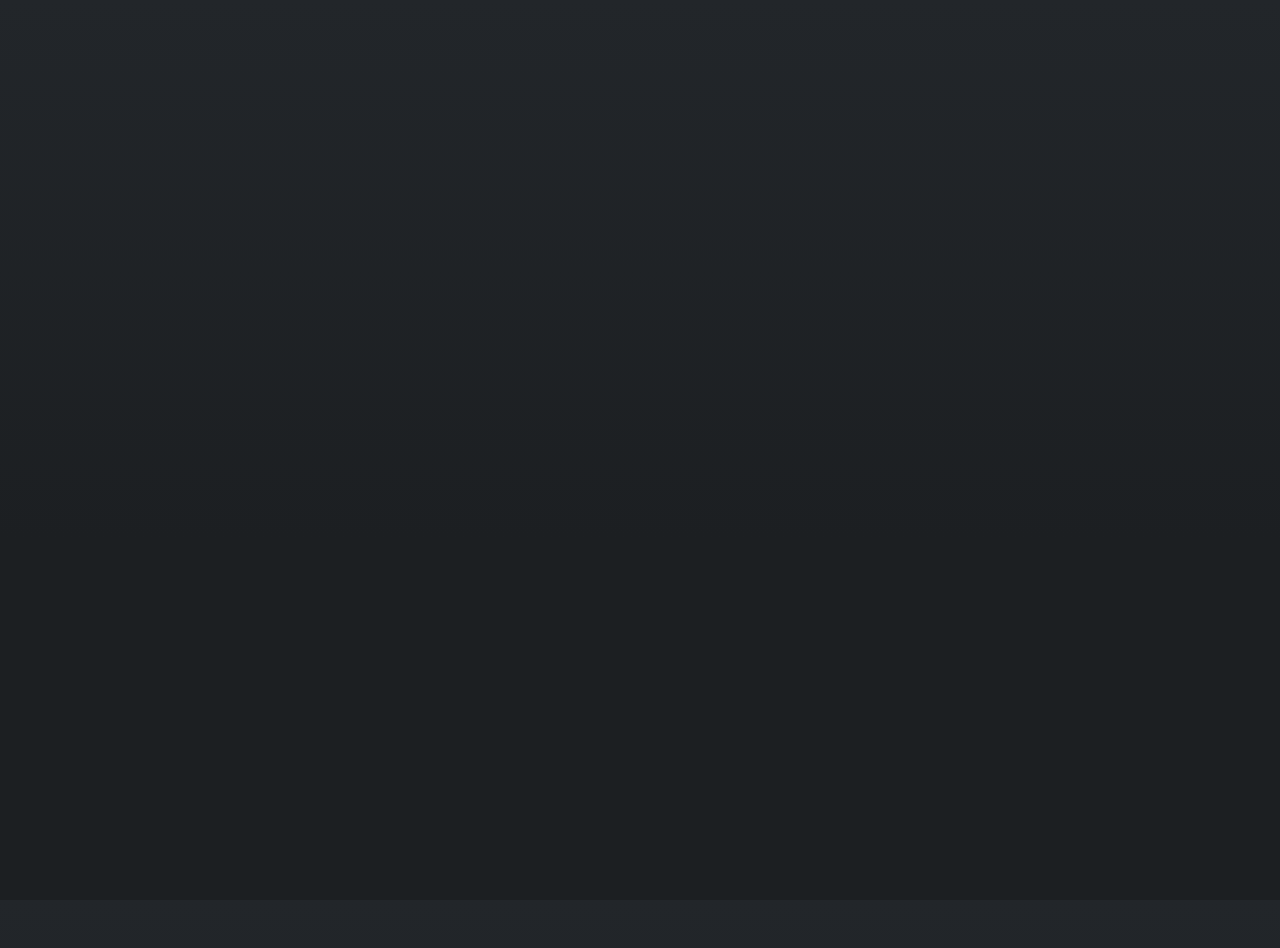
<file: pages/carrito.html>
<!DOCTYPE html>
<html lang="es">

<head>
    <meta charset="UTF-8">
    <meta name="viewport" content="width=device-width, initial-scale=1.0">

    <title>Bizitzal | Carrito</title>

    <link rel="shortcut icon" href="../favicon.ico" type="image/x-icon">

    <link href="https://cdn.jsdelivr.net/npm/bootstrap@5.3.8/dist/css/bootstrap.min.css" rel="stylesheet">

    <link href="https://fonts.googleapis.com/css2?family=Montserrat:wght@300;600;700&family=Poppins:wght@600;800&display=swap" rel="stylesheet">

    <link rel="stylesheet" href="../css/styles.css">
</head>

<body class="fade-in">

<header>
    <div class="container nav">
        <div class="marca">
            <img src="../asset/img/Logo-negro-copia.jpg" alt="Logo Bizitzal" />
            <div>
                <h1>Bizitzal</h1>
                <div class="palabras">Kits Creativos & DIY</div>
            </div>
        </div>

        <nav>
            <ul>
                <li><a href="../index.html">Inicio</a></li>
                <li><a href="../index.html#kits">Kits</a></li>
                <li><a href="../index.html#reviews">Reseñas</a></li>
                <li><a href="../index.html#about">Nosotros</a></li>
                <li><a href="../index.html#contact">Contacto</a></li>
            </ul>
        </nav>

        <div class="carrito">
            <svg width="26" height="26" viewBox="0 0 24 24" fill="none" aria-hidden="true">
                    <path d="M6 6h15l-1.5 9h-12L4 2H2" stroke="white" stroke-width="1.2" stroke-linecap="round"
                        stroke-linejoin="round" opacity="0.9" />
                </svg>
            <div class="contador" id="contador_carrito">0</div>
        </div>
    </div>
</header>

<main class="main container mt-5 pt-4">
    <h1 class="text-center mb-4" style="color: var(--color-acento); font-weight: 800;">Tu Carrito</h1>

    <!-- Contenedor dinámico -->
    <div id="carrito_contenido"></div>

    <!-- Total -->
    <div class="text-end mt-4">
        <h3>Total: <span id="carrito_total">0</span> ARS</h3>
        <button class="btn_primario mt-3 mb-3" id="btn_checkout">
            Finalizar compra
        </button>
    </div>
</main>

<footer class="pie_pagina" id="pie_pagina" >
        <div class="container grid_pie_pagina">

            <div class="columna_pie_pagina columna_marca">
                <div class="marca">
                    <img src="../asset/img/Logo-negro-copia.jpg" alt="Logo Bizitzal" />
                    <div>
                        <h3>Bizitzal</h3>
                        <p class="lema">Inspira tu creatividad.</p>
                    </div>
                </div>
                <div class="enlaces_sociales">
                    <a href="#" aria-label="Instagram">
                        <!-- SVG Instagram -->
                        <svg xmlns="http://www.w3.org/2000/svg" width="24" height="24" viewBox="0 0 24 24" fill="none"
                            stroke="currentColor" stroke-width="2" stroke-linecap="round" stroke-linejoin="round">
                            <rect x="2" y="2" width="20" height="20" rx="5" ry="5"></rect>
                            <path d="M16 11.37A4 4 0 1 1 12.63 8 4 4 0 0 1 16 11.37z"></path>
                            <line x1="17.5" y1="6.5" x2="17.51" y2="6.5"></line>
                        </svg>
                    </a>
                    <a href="#" aria-label="Facebook">
                        <!-- SVG Facebook -->
                        <svg xmlns="http://www.w3.org/2000/svg" width="24" height="24" viewBox="0 0 24 24" fill="none"
                            stroke="currentColor" stroke-width="2" stroke-linecap="round" stroke-linejoin="round">
                            <path d="M18 2h-3a5 5 0 0 0-5 5v3H7v4h3v8h4v-8h3l1-4h-4V7a1 1 0 0 1 1-1h3z"></path>
                        </svg>
                    </a>
                    <a href="#" aria-label="Pinterest">
                        <!-- SVG Pinterest -->
                        <svg xmlns="http://www.w3.org/2000/svg" width="24" height="24" viewBox="0 0 24 24" fill="none"
                            stroke="currentColor" stroke-width="2" stroke-linecap="round" stroke-linejoin="round">
                            <path d="M12.016 2.016c-5.523 0-10 4.477-10 10s4.477 10 10 10 10-4.477 10-10-4.477-10-10-10zm0 18c-4.411 0-8-3.589-8-8s3.589-8 8-8 8 3.589 8 8-3.589 8-8 8zM15 15l-3-3v-5h3v5l-3 3z"></path>
                        </svg>
                    </a>
                </div>
            </div>


            <div class="columna_pie_pagina informacion_legal">
                <h4>Información Legal</h4>
                <ul>
                    <li><a href="#">Términos y Condiciones</a></li>
                    <li><a href="#">Política de Privacidad</a></li>
                    <li><a href="#">Política de Envíos</a></li>
                    <li><a href="#">Devoluciones</a></li>
                </ul>
            </div>


            <div class="columna_pie_pagina columna_newsletter">
                <h4 style="text-align: center;">Newsletter</h4>
                <p>Suscríbete para recibir ofertas y tips creativos.</p>
                <form id="form_newsletter" action="https://formspree.io/f/mrbyonpr" method="POST">
                    <div class="formulario_newsletter">
                        <input 
                            type="email" 
                            id="entrada_newsletter" 
                            name="email" required placeholder="Escribe tu correo electrónico"
                        />
                        <button class="btn_primario" type="submit">Suscribirse</button>
                    </div>
                    <p id="mensaje_newsletter" class="mensaje_newsletter"></p>
                </form>
            </div>
        </div>

        <div class="derechos_autor">
            <p>&copy; 2025 Bizitzal Kits. Todos los derechos reservados.</p>
            <p>Diseño y concepto creativo: <i>Marta Mariana Dominguez</i>.</p>
        </div>

    </footer>

<script src="https://cdn.jsdelivr.net/npm/bootstrap@5.3.8/dist/js/bootstrap.bundle.min.js"></script>

<!-- Enlaces con mis js -->
<script src="../js/script.js"></script>
<script src="../js/carrito.js"></script>

</body>
</html>
</file>
<file: css/styles.css>
/* --- Estilos globales / utilidades --- */

/* --- Variables y reset --- */
:root {
    /* paleta de colores */
    --color-fondo: #22262a; /* fondo oscuro principal */
    --color-tarjeta: #2b2f33; /* fondo de tarjetas / secciones */
    --color-acento: #79c77a; /* acento (verde) */
    --color-texto: #ffffff; /* texto principal (claro) */
    --color-mutado: #9aa0a6; /* texto secundario / mutado */

    /* Variables técnicas (no cuentan en la paleta visual principal) */
    --sombra-color: rgba(0, 0, 0, 0.45);
    --sombra: 0 6px 18px var(--sombra-color);
    --glass: rgba(255, 255, 255, 0.04); /* efecto glass usado como fondo suave */

    --radius: 12px;
    --max-width: 1180px;
    --gap: 20px;

    /* Alto fijo del header (usar para evitar solapamiento con el contenido) */
    --alto-header: 72px;
}

/* reset basico */
* {
    padding: 0;
    margin: 0;
    box-sizing: border-box;
}

/* Scroll suave al hacer clic en enlaces de navegación */
html {
    scroll-behavior: smooth; 
    height: 100%;  
}

/* Fuente y estilos base del body */
body {
/*     margin: 0; */
    font-family: 'Montserrat', system-ui, -apple-system, "Segoe UI", Roboto, 'Helvetica Neue', Arial;
    background: linear-gradient(180deg, var(--color-fondo), #1c1f22 60%);
    color: var(--color-texto);
        -webkit-font-smoothing: antialiased;
        -moz-osx-font-smoothing: grayscale;
    line-height: 1.4;
    padding-bottom: 80px;
    height: 100%; 
}

/* ANIMACIÓN SUAVE ENTRE PÁGINAS en el body */
.fade-in {
    opacity: 0;
    animation: fadeInPage 0.6s ease forwards;
}

@keyframes fadeInPage {
    to {
        opacity: 1;
    }
}


/* LOADER GENERAL */
.loader-overlay {
    position: fixed;
    inset: 0;
    background: rgba(255, 255, 255, 0.9);
    display: flex;
    justify-content: center;
    align-items: center;
    z-index: 3000;
}

.spinner {
    width: 60px;
    height: 60px;
    border: 6px solid #ccc;
    border-top-color: var(--color-acento);
    border-radius: 50%;
    animation: spinLoader 0.9s linear infinite;
}

@keyframes spinLoader {
    to {
        transform: rotate(360deg);
    }
}



/* --- Contenedor centrado y ancho al maximo --- */
.container {
    width: calc(100% - 40px);
    max-width: var(--max-width);
    margin: 0 auto;
}

/* ===============================
    HEADER / NAVEGACIÓN
    - Header fixed: para permanecer visible siempre
=============================== */

header {
    position: fixed; /* fixed: permanece visible en toda la página */
    top: 0;
    left: 0;
    right: 0;
    height: var(--alto-header);
    z-index: 9999;
    backdrop-filter: blur(6px); /* aplica un desenfoque (blur) al fondo que esta detras del elemento, no al propio elemento */
        -webkit-backdrop-filter: blur(6px);
    background: linear-gradient(180deg, rgba(14, 16, 18, 0.6), rgba(14, 16, 18, 0.35));
    border-bottom: 1px solid rgba(255, 255, 255, 0.02); 
}

/* Aseguramos que el contenedor interno del header se adapte a la altura fija */
header .container {
    height: 100%;
    display: flex;
    align-items: center;
    justify-content: space-between;
    gap: 12px;
    padding-left: 3px;
    padding-right: 10px;
}

/* Navegación interna: contenedor que agrupa marca/navegación/carrito */
.nav {
    display: flex;
    align-items: center;
    justify-content: space-between;
    gap: 12px;
    padding: 12px 0;
}

/* Marca / logo */
.marca {
    display: flex;
    align-items: center;
    gap: 12px;
}

.marca img {
    height: 46px;
    width: 46px;
    border-radius: 10px;
    object-fit: cover;
}

.marca h1 {
    font-family: 'Poppins', sans-serif;
    font-size: 20px;
    margin: 0;
}

.marca .palabras{
    font-size: 12px; 
    color: var(--color-mutado); 
    margin-top: 2px;
}

/* Menú principal */
nav ul {
    display: flex;
    gap: var(--gap);
    list-style: none;
    margin: 0;
    padding: 0;
    align-items: center;
}

nav a {
    color: var(--color-mutado);
    text-decoration: none;
    font-weight: 600;
}

nav a:hover {
    color: var(--color-texto);
}

/* Carrito */
.carrito {
    display: flex;
    align-items: center;
    gap: 10px;
    position: relative;
    cursor: pointer;
}

.contador {
    position: absolute;
    right: -6px;
    top: -6px;
    background: var(--color-acento);
    color: #042204;
    padding: 4px 6px;
    border-radius: 999px;
    font-weight: 700;
    font-size: 12px;
}

    /* =====================
        Hero
    ===================== */

    .seccion_heroe {
    display: grid;
    grid-template-columns: 1fr;
    gap: var(--gap);
    align-items: center;
    /* padding: 34px 0 28px; */
    position: relative;
    padding-top: var(--alto-header);
    margin-top: 20px;
    margin-bottom: 50px;
}


/* No se ve bien, no se agrego */
/* .seccion_heroe::before { */
    /* Overlay oscuro para mejorar legibilidad (usar variable técnica, revisar con sombra-color) */
   /*  content: '';
    position: absolute;
    top: 0;
    left: 0;
    width: 100%;
    height: 100%;  */

    /*background-color: rgba(0, 0, 0, 0.4);   Capa oscura (negro, 50% de opacidad). Ajusta el 0.5 si quieres más o menos oscuridad.  */
/*     border-radius: var(--radius);
    z-index: 2;
} */

.heroe_interior {
    background-image: url('../asset/img/hero-5.jpg');
    background-size: cover; /* Ajusta la imagen para cubrir toda la seccion, recortando si es necesario. */
    background-position: center; /* centra en la seccion */
    background-repeat: no-repeat; /* evita que la imagen se repita */
    min-height: 500px; /* define una altura minima para que el fondo sea visible */
    border-radius: var(--radius);
    padding: 28px;
    box-shadow: var(--sombra);

    display: flex;
    gap: var(--gap);
    align-items: flex-start;
    flex-direction: column;
    z-index: 1;
}

.titulo_heroe {
    font-family: 'Poppins', sans-serif;
    font-size: 36px;
    margin: 0 0 8px;
    color: var(--color-texto); 
    z-index: 4;
}

.heroe_izquierda {
    display: flex;
    flex-direction: column;
    justify-content: flex-end;
    flex: 1; /* Cada elemento ocupa el mismo espacio */
    z-index: 5;
}

.heroe_izquierda p {
    color: var(--color-tarjeta); 
    margin: 0 0 16px;
    font-size: 22px;
    text-shadow: 2px 1px 6px rgb(211, 211, 211);
}

/* Botones principales y secundarios (reutilizables) */

.botones_heroe {
    display:flex;
    gap:30px;
    align-items:center
}

.btn_primario {
    display: inline-block;
    background: linear-gradient(90deg, var(--color-acento), #6cc86f);
    color: #042204;
    border: none;
    padding: 12px 18px;
    border-radius: 10px;
    font-weight: 700;
    cursor: pointer;
    transition: transform 0.2s ease, box-shadow 0,2s ease;
    
}

.btn_primario:hover {
    transform: scale(1.03);
    box-shadow: 0 6px 12px rgba(0, 0, 0, 0.20);

}

.btn_fantasma_1 {
    /* background: transparent; */
    background: var(--color-tarjeta);
    border: 1px solid rgba(255, 255, 255, 0.06);
    padding: 10px 12px;
    border-radius: 8px;
    color: var(--color-texto);
    cursor: pointer;
}



/* --- Estilo destacado para el mensaje de contacto --- */
.mensaje_contacto {
    background: rgba(43, 47, 51, 0.9); /* color similar a var(--color-tarjeta), con leve transparencia */
    border: 1px solid var(--color-acento);
    color: var(--color-acento);
    font-weight: 400;
    padding: 10px 14px;
    border-radius: 10px;
    margin-top: 10px;
    display: inline-block;
    opacity: 0;
    transform: scale(0.97);
    transition: opacity 0.6s ease, transform 0.3s ease;
}

.mensaje_contacto.visible {
    opacity: 1;
    transform: scale(1.01);
}

/* darle color a este simbolo 💬 */
.icono_mensaje {
    color: var(--color-acento);
    font-size: 1.1em;
    margin-right: 6px;
    vertical-align: middle;
    display: inline-block;
    animation: latido 1.8s ease-in-out infinite;
}

/* Animación suave de latido */
@keyframes latido {
    0%, 100% {
        transform: scale(1);
        opacity: 1;
    }
    50% {
        transform: scale(1.25);
        opacity: 0.85;
    }
}





/* ===============================
    Productos destacados (grid)
================================== */
.productos {
    margin-top: 24px;
    margin-bottom: 24px;
    padding-top: var(--alto-header)
}

.productos h3 {
    margin:6px 0 12px;
    font-family:'Times New Roman', Times, serif;
    font-size: 32px;
    text-align: center;
}

.grid {
    display: grid;
    grid-template-columns: repeat(4, 1fr);
    gap: var(--gap);
}

.tarjeta {
    background: var(--color-tarjeta);
    border-radius: 12px;
    padding: 12px;
    overflow: hidden; /* Oculta el contenido que se desborda */
    box-shadow: 0 10px 20px rgba(0, 0, 0, 0.45);
    transition: transform .18s ease, box-shadow .18s ease;
}

.tarjeta:hover {
    transform: translateY(-6px);
    box-shadow: 0 20px 36px rgba(0, 0, 0, 0.55)
}

.tarjeta img {
    width: 100%;
    height: 160px;
    object-fit: cover;
    border-radius: 8px
}

.tarjeta .metadatos {
    display: flex;
    justify-content: space-between;
    align-items: center;
    margin-top: 10px
}

.etiqueta {
    background: var(--glass);
    padding: 6px 8px;
    border-radius: 999px;
    font-size: 12px;
    color: var(--color-mutado)
}

.precio {
    font-weight: 700
}

.tarjeta h3 {
    margin: 8px 0 0;
    font-size: 16px
}

.tarjeta p {
    color: var(--color-mutado);
    font-size: 13px;
    margin: 6px 0 12px
}

.tarjeta .acciones {
    display: flex;
    gap: 8px
}

/* boton usado en todas las tarjetas */
.btn_fantasma {
    background: transparent;
    border: 1px solid rgba(255, 255, 255, 0.06);
    padding: 8px 10px;
    border-radius: 8px;
    color: var(--color-mutado);
    cursor: pointer
}

/* ================================
    Sección Reseñas
================================ */

.seccion_reseñas {
    margin-top: 45px;
    margin-bottom: 40px;
    padding-top: var(--alto-header);
}


.reseñas_contenedor {
    max-width: 1280px; 
    margin-left: auto;
    margin-right: auto;
    padding-left: 1rem;  
    padding-right: 1rem; 
}

.reseñas_contenedor h3 {
    margin:6px 0 12px;
    font-family:'Times New Roman', Times, serif;
    font-size: 32px;
    text-align: center;
}


.reseñas_subtitulos {
    text-align: center;
    color: var(--color-mutado);
    font-size: 1.1em;
    margin-bottom: 50px;
}

.reseña_tarjeta .puntuacion {
    color: var(--color-acento);
    margin-bottom: 10px;
    font-size: 1.2em;
    text-align: right;
}


@media (min-width: 768px) {
    .reseñas_titulo {
        font-size: 3rem; 
    }
}

.reseñas_grid {
    display: grid;
    grid-template-columns: 1fr; 
    gap: 2rem; 
}

@media (min-width: 768px) {
    .reseñas_grid {
        grid-template-columns: repeat(3, 1fr); 
    }
}


/* Estilos de la Tarjeta de Reseña */
.reseña_tarjeta {
    background-color: var(--color-tarjeta);
    padding: 1.5rem; 
    border-radius: 0.75rem; 
    box-shadow: var(--sombra); 
    border-top: 4px solid var(--color-acento); 
}

.reseña_comilla {

    font-size: 1.5rem; 
    color: var(--color-acento);
    margin-bottom: 0.75rem; 
    line-height: 1; /* Ajuste para el carácter comilla */
}

.reseña_texto {
    color: var(--color-mutado);
    font-style: italic;
    margin-bottom: 1rem; 
}

.reseña_autor {
    display: flex;
    align-items: center;
}

.reseña_avatar {
    border-radius: 50%; 
    width: 40px;
    height: 40px;
    margin-right: 0.75rem; 
    object-fit: cover;
}

.reseña_nombre {
    font-weight: 600; /* font-semibold */
    color: var(--color-acento);
}

.reseña_kit {
    font-size: 0.875rem; 
    color: var(--color-mutado);
}

    /* =================================
        Sección Nosotros y Contacto
    ==================================== */

.dos_columnas {
    display: grid;
    grid-template-columns: 1fr 1fr;
    gap: 24px;
    margin-top: 38px;
    padding-top: var(--alto-header);
    padding-bottom: 20px;
}

.dos_columnas .titulos {
    font-family: 'poppins';
    text-align: center;
    margin-bottom: 8px;

}

.parrafo_nosotros {
    color: var(--color-mutado);
}

.centrado{
    text-align: center;
    font-style: italic;
}

.redes_sociales {
    display: flex;
    gap: 10px;
    justify-content: center;
    
}

.redes_sociales a {
    padding: 8px;
    border-radius: 8px;
    background: var(--glass);
    display: inline-flex;
    align-items: center;
    justify-content: center;
    color: var(--color-acento);
    text-decoration: none;
}

.contacto {
    padding-top: var(--alto-header);
}

/* Formulario de contacto */
form {
    display: flex;
    flex-direction: column;
    gap: 12px;
    margin-top: 10px;
}

input,
textarea {
    background: transparent;
    border: 1px solid rgba(255, 255, 255, 0.06);
    padding: 10px;
    border-radius: 8px;
    color: var(--color-texto);
}

input::placeholder,
textarea::placeholder {
    color: var(--color-mutado);
}

/* ===== Animación del spinner (solo decorativo en contacto) ===== */
.spinner {
    display: inline-block;
    width: 16px;
    height: 16px;
    border: 2px solid rgba(255, 255, 255, 0.3);
    border-top-color: #fff;
    border-radius: 50%;
    animation: girar 0.8s linear infinite;
    vertical-align: middle;
    margin-right: 6px;
}

@keyframes girar {
    from { transform: rotate(0deg); }
    to { transform: rotate(360deg); }
}



/* =========================================================
    FOOTER
========================================================= */
.pie_pagina {
    background-color: var(--color-fondo);
    padding: 60px 0 20px 0;
    border-top: 1px solid rgba(255, 255, 255, 0.02);
}

.grid_pie_pagina {
    display: grid;
    grid-template-columns: 2fr 1fr 2fr;
    gap: var(--gap);
    padding-bottom: 40px;
}

.columna_pie_pagina h4 {
    color: var(--color-acento);
    margin-bottom: 20px;
    font-size: 1.1em;
}


.informacion_legal ul {
    display: flex;
    gap: 18px;
    list-style: none;
    margin: 0;
    padding: 0;
    align-items: flex-start;
    flex-direction: column;
}

.informacion_legal a {
    color: var(--color-mutado);
    text-decoration: none;
    font-weight: 600;
}

.informacion_legal a:hover {
    color: var(--color-texto);
}


.columna_marca .marca img {
    height: 100px;
    width: 100px;
    border-radius: 10px;
    object-fit: cover;
}



.columna_marca .lema {
    color: var(--color-mutado);
    font-size: 0.9em;
    margin-top: -5px;
    font-style: italic;
    padding-top: 5px;
}

.enlaces_sociales {
    margin-top: 20px;
    display: flex;
    gap: var(--gap);
    justify-content: center;
}

.enlaces_sociales a {
    color: var(--color-mutado);
    display: flex;
    align-items: center;
    justify-content: center;
    padding: 8px;
    border-radius: 50%;
    transition: color 0.3s, background-color 0.3s;
}

.enlaces_sociales a:hover {
    color: var(--color-fondo);
    background-color: var(--color-acento);
}


.formulario_newsletter {
    display: flex;
    flex-direction: column;
    gap: 10px;
}

.formulario_newsletter input {
    padding: 10px;
    border-radius: 8px;
    border: 1px solid var(--color-tarjeta);
    background-color: #34383c;
    color: var(--color-texto);
    outline: none;
}

.formulario_newsletter input:focus {
    border-color: var(--color-acento);
}

.mensaje_newsletter {
    text-align: center;
    margin-top: 10px;
    transition: opacity 0.8s ease;
    opacity: 0;
    font-size: 0.95rem;
}



.derechos_autor {
    text-align: center;
    border-top: 1px solid var(--color-tarjeta);
    padding-top: 20px;
    margin-top: 20px;
    font-size: 0.85em;
    color: var(--color-mutado);
}

/* =========================================================
   MEDIA QUERIES (adaptabilidad)
   ========================================================= */
@media (max-width: 1024px) {
    .rejilla {
        grid-template-columns: repeat(3, 1fr);
    }
}

@media (max-width: 768px) {
    .rejilla {
        grid-template-columns: repeat(2, 1fr);
    }

    .dos_columnas {
        grid-template-columns: 1fr;
    }

    .navegacion nav {
        display: none; /* ocultar nav en pantallas pequeñas (puedes reemplazar por un hamburger) */
    }
}

@media (max-width: 480px) {
    .rejilla {
        grid-template-columns: 1fr;
    }
}


/* ----------------------------- */
/* ----  bootstrap  ----- */
/* ----------------------------- */

/* =========================================================
   INTEGRACIÓN Y SOBREESCRITURA DE BOOTSTRAP
   ========================================================= */

/* 1. Botón Principal (usamos la clase .btn-success de Bootstrap) */
.btn-success,
.btn-success:hover,
.btn-success:focus,
.btn-success:active {
    /* Fondo del botón: Usa tu color de acento (verde) */
    background-color: var(--color-acento) !important; 
    /* Borde del botón: Usa tu color de acento */
    border-color: var(--color-acento) !important;
    /* Color del texto: Usa tu color de texto principal (blanco) */
    color: var(--color-texto) !important;
    
    /* Pequeño ajuste visual */
    border-radius: var(--radius); /* Usa el radio que ya definiste */
    font-weight: 600;
}

/* 2. Color de Éxito de Bootstrap (para iconos y texto de precio) */
.text-success {
    /* Usa tu color de acento para el texto de 'success' */
    color: var(--color-acento) !important;
}

/* 3. Fondo de la Sección de Productos Relacionados (.bg-light) */
.bg-light {
    /* En el código de producto, la sección relacionada usa .bg-light.
       La cambiamos a tu color de tarjeta/sección para el modo oscuro. */
    background-color: var(--color-tarjeta) !important;
    /* Aseguramos que el texto sea visible en este fondo */
    color: var(--color-texto);
}

/* 4. Estilos para la Ficha de Producto */
.lead, h1, h5, ul {
    /* Aseguramos que todos los textos sean claros en el fondo oscuro */
    color: var(--color-texto);
}

/* 5. Input de Cantidad (form-control) */
.form-control {
    /* Fondo */
    background-color: var(--color-fondo); 
    /* Texto */
    color: var(--color-texto);
    /* Borde sutil */
    border-color: var(--color-tarjeta);
}
.form-control:focus {
    /* Resaltar con el color de acento al enfocarse */
    border-color: var(--color-acento);
    box-shadow: 0 0 0 0.25rem rgba(121, 199, 122, 0.25); /* Sombra de acento */
}


/* styles.css */
/* Empuja todo el contenido de la página hacia abajo, 
   justo por debajo del header fijo. */
.main {
    padding-top: var(--alto-header); 
    /* Si tu header es 72px, el contenido empieza en 72px */
}


/* seccion carrito */

.card img {
    object-fit: cover;
    height: 100px;
}

.btn-outline-secondary {
    padding: 2px 8px;
}
</file>
